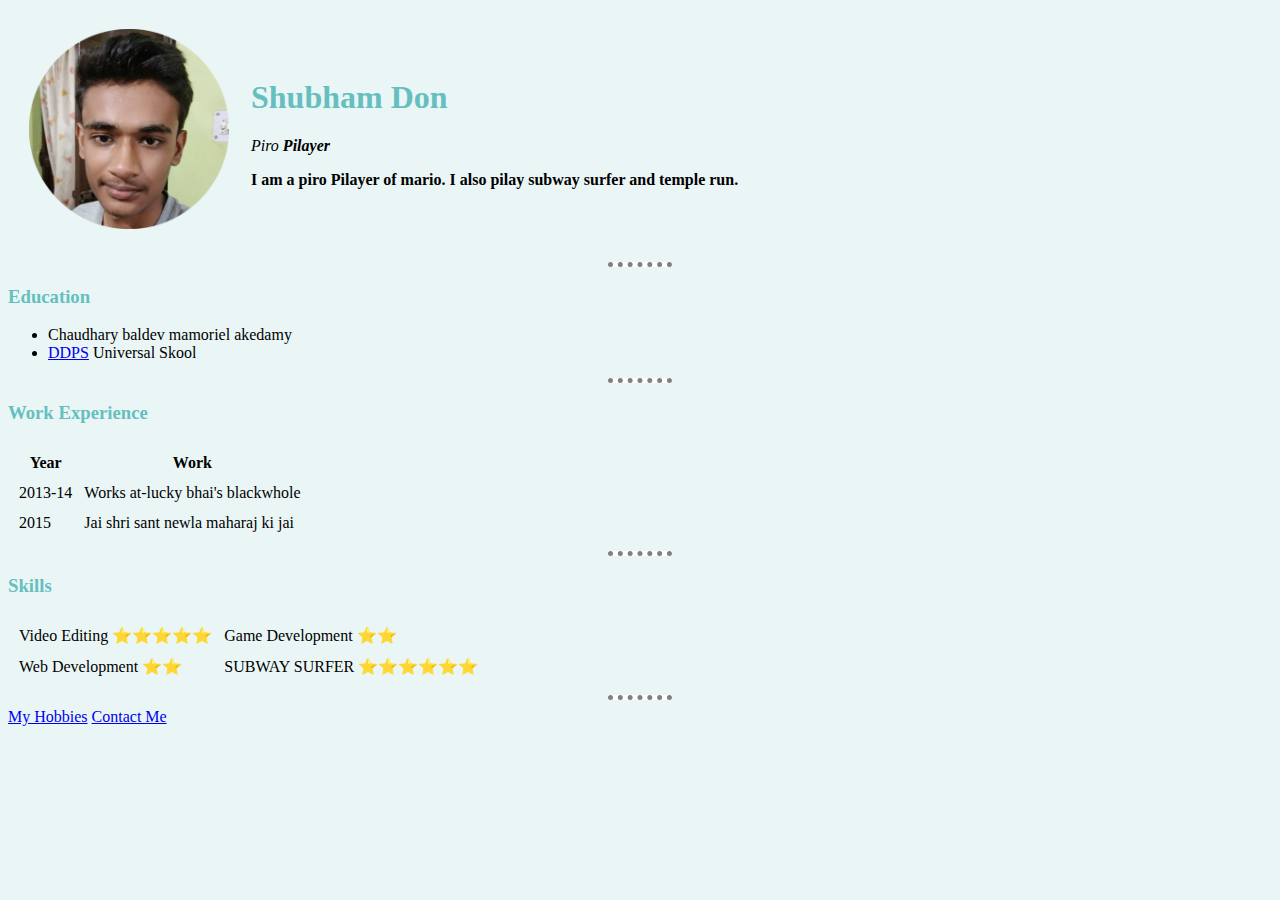
<file: index.html>
<!DOCTYPE html>
<html lang="en" dir="ltr">
  <head>
    <meta charset="utf-8">
    <title>Shubham's Site</title>
  <link rel="stylesheet" href="styles.css">
  </head>
  <body style="background-color: #EAF6F6">
    <table cellspacing="20">
      <tr>
        <td><img src="circle-cropped.png" alt="" height="200" width="200"></td>
        <td><h1>Shubham Don</h1>
        <p>
          <em>Piro <strong>Pilayer</<strong></em>
        </p>
        <p>I am a piro Pilayer of mario. I also pilay subway surfer and temple run.</p></td>
      </tr>
    </table>
    <hr>
    <h3>Education</h3>
    <ul>
      <li>Chaudhary baldev mamoriel akedamy</li>
      <li><a href="https://www.ddps.in/">DDPS</a> Universal Skool</li>
      </ul>
      <hr>
      <h3>Work Experience</h3>
      <table cellspacing="10">
        <thead>
          <th>Year</th>
          <th>Work</th>
        </thead>
        <tbody>
          <tr>
            <td>2013-14</td>
            <td>Works at-lucky bhai's blackwhole</td>
          </tr>
          <tr>
            <td>2015</td>
            <td>Jai shri sant newla maharaj ki jai</td>
          </tr>
        </tbody>
      </table>
      <hr>
      <h3>Skills</h3>
      <table  cellspacing="10">
        <tr>
          <td>Video Editing ⭐⭐⭐⭐⭐</td> <td>Game Development ⭐⭐</td>
        </tr>
        <tr>
          <td>Web Development ⭐⭐</td> <td>SUBWAY SURFER ⭐⭐⭐⭐⭐⭐</td>
        </tr>
      </table>
      <hr>
     <a href="My Hobbies.html">My Hobbies</a>
     <a href="Contactme.html">Contact Me</a>

  </body>
</html>
</file>
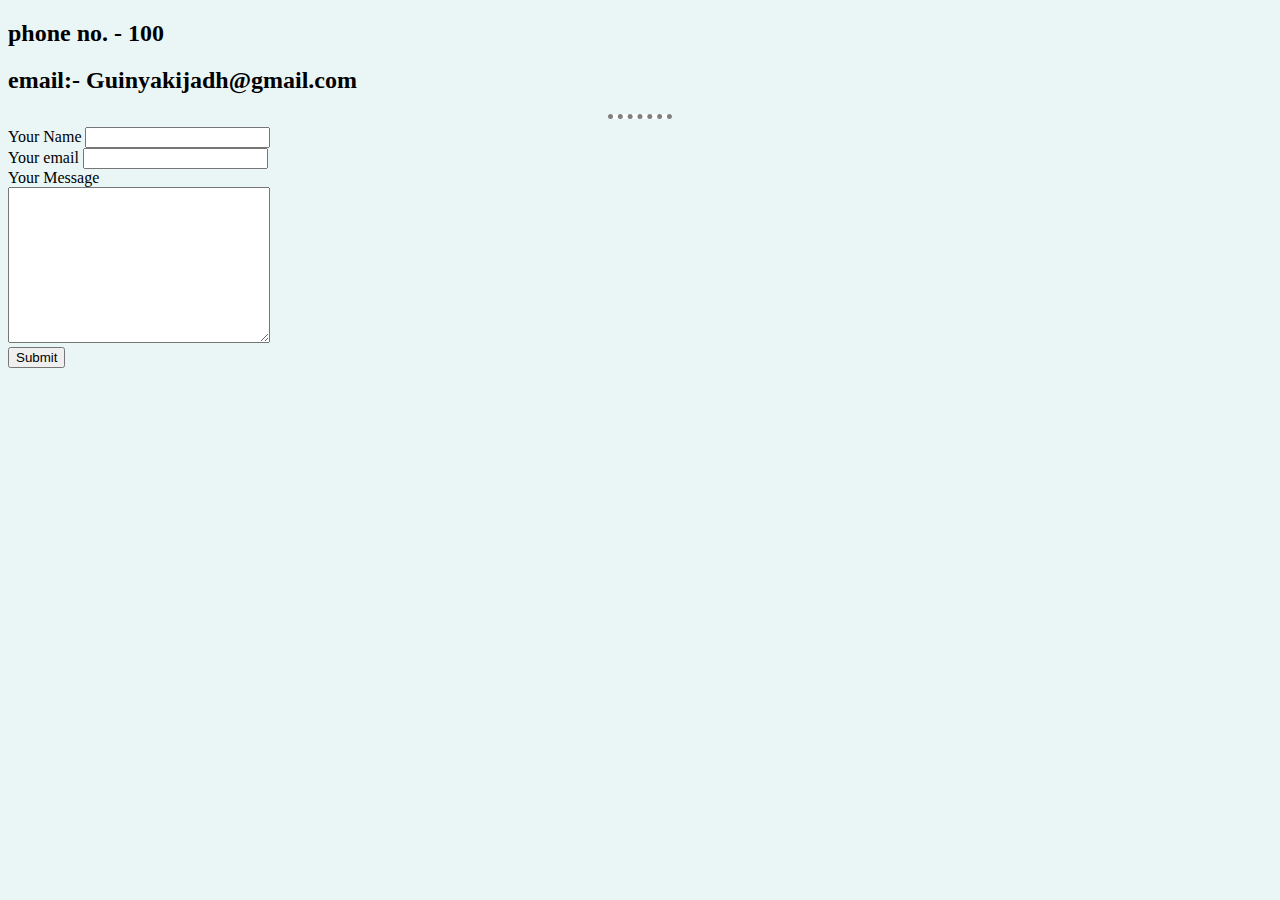
<file: Contactme.html>
<!DOCTYPE html>
<html lang="en" dir="ltr">
  <head>
    <meta charset="utf-8">
    <title>Contact Me</title>
    <link rel="stylesheet" href="styles.css">
  </head>
  <body>
    <h2>phone no. - 100</h2>
    <h2>email:- Guinyakijadh@gmail.com</h2>
    <hr>
  <form class="" action="mailto:shivamims6088@gmail.com" method="post">
    <label>Your Name</label>
    <input type="text" name="YourName" value=""><br>
    <label>Your email</label>
    <input type="email" name="YourEmail" value=""><br>
    <label>Your Message</label><br>
    <textarea name="YourMessage" rows="10" cols="30"></textarea><br>
    <input type="submit" >


  </form>
  </body>
</html>
</file>
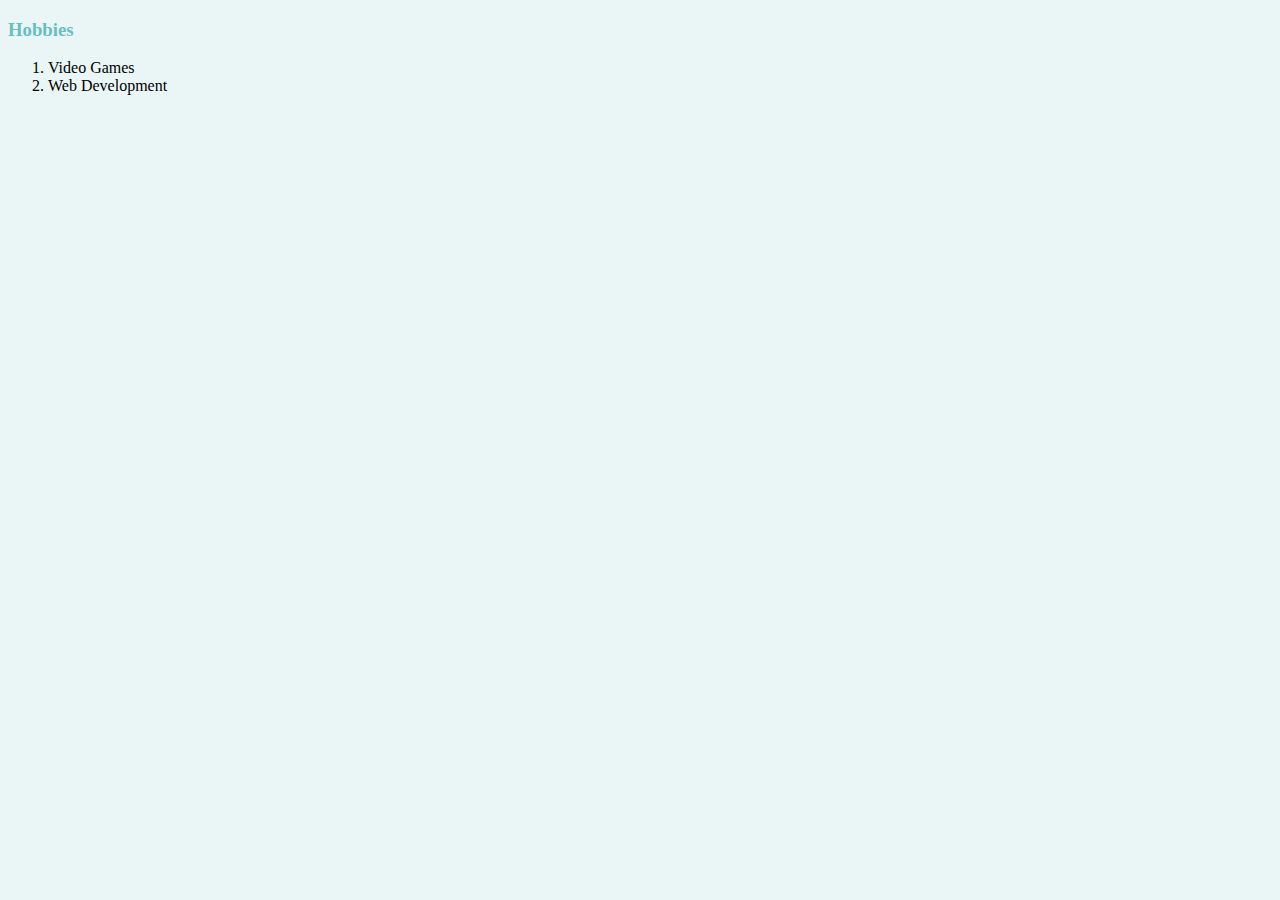
<file: My Hobbies.html>
<!DOCTYPE html>
<html lang="en" dir="ltr">
  <head>
    <meta charset="utf-8">
    <title>My Hobbies</title>
    <link rel="stylesheet" href="styles.css">
  </head>
  <body>
    <h3>Hobbies</h3>
     <ol>
       <li>Video Games</li>
       <li>Web Development</li>
     </ol>
  </body>
</html>
</file>
<file: styles.css>
body{
  background-color: #EAF6F6;
}
hr{
  background-color: white;
  border-style: none;
  border-top-style: dotted;
  border-color: grey;
  border-width: 5px;
  width: 5%;
}
h1{
  color: #66BFBF;
}
h3{
  color: #66BFBF;
}
</file>
